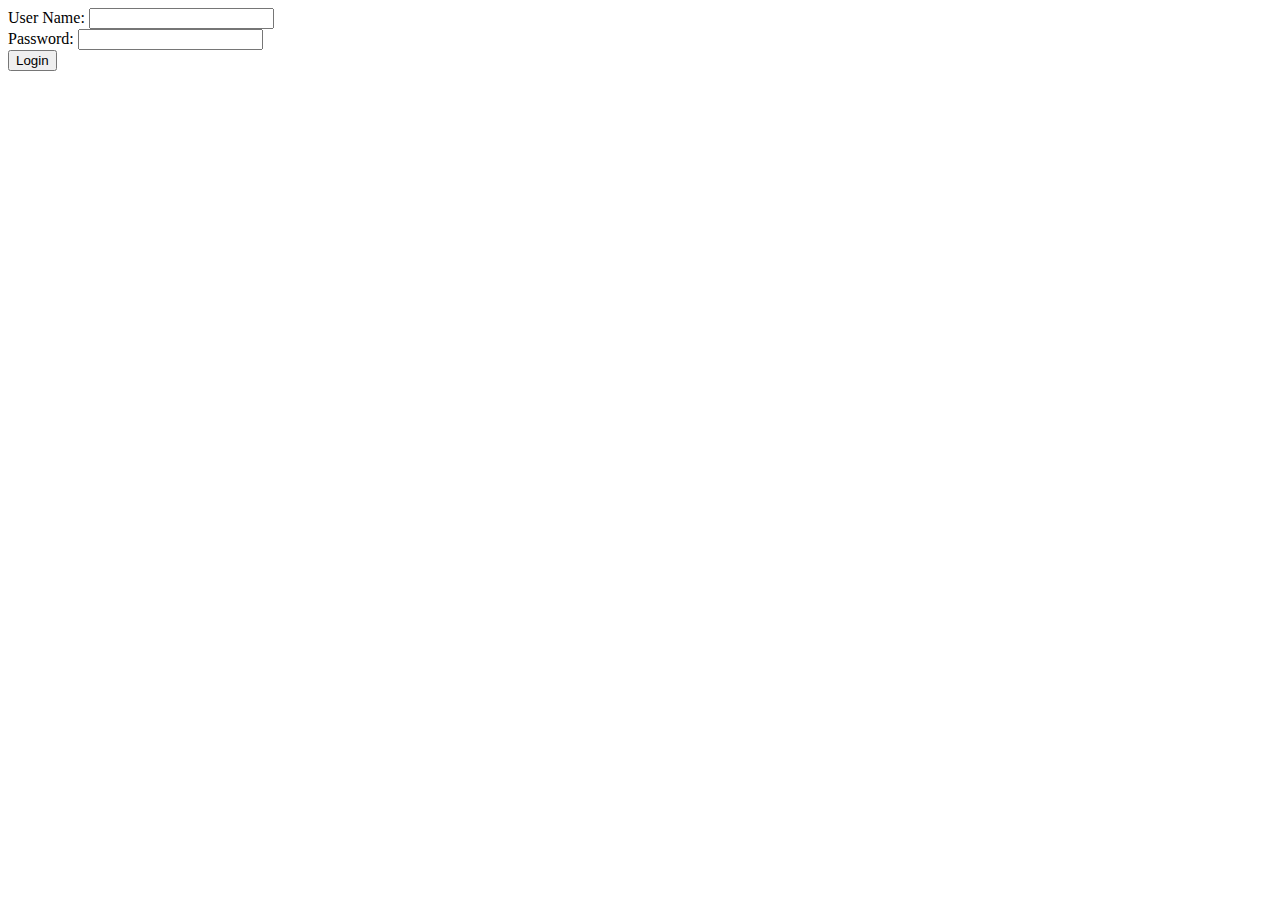
<file: login.html>
<html>

<head>
	<title>Login</title>

</head>

<body>
	<div class="content">
		<div class="loginForm">
			<form name="login" method="POST" action="loginresponse.php">
				<div>
					<label for="userName">User Name:</label>
					<input type="text" name="userName" id="userName" />
				</div>
				<div>
					<label for="pdw">Password:</label>
					<input type="text" name="pdw" id="pdw" />
				</div>
				<div>
					<input type="submit" name="submit" class="loginButton" value="Login" />
				</div>
			</form>
		</div>
	</div>
</body>

</html>
</file>
